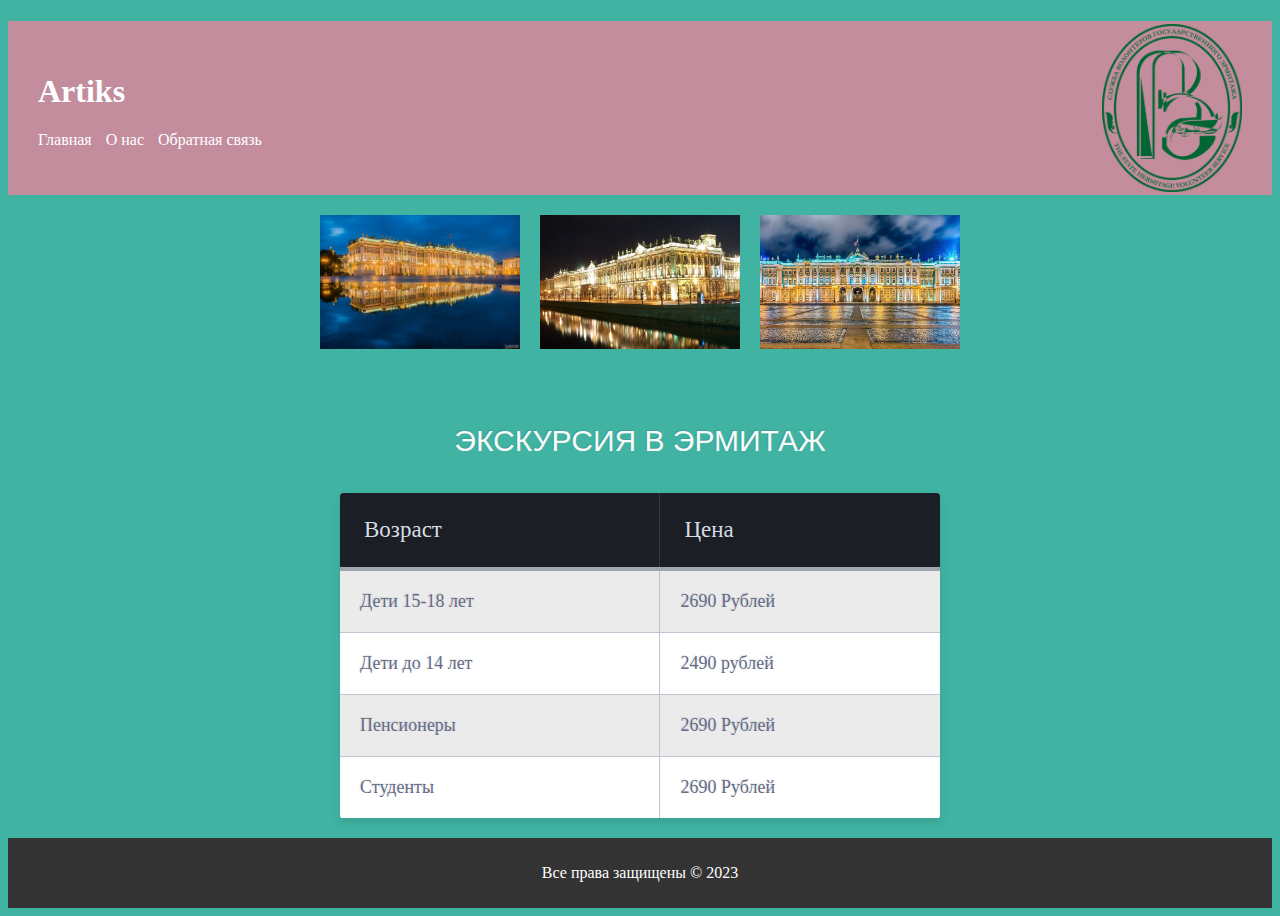
<file: index.html>
<!DOCTYPE html>
<html lang="en">
<head>
    <meta charset="UTF-8">
    <meta http-equiv="X-UA-Compatible" content="IE=edge">
    <meta name="viewport" content="width=device-width, initial-scale=1.0">
    <link rel="stylesheet" href="styles/styles1.css">
    <title>Экскурсия в Эрмитаж</title>
    <link rel = "icon" href = "images/LogoБольшой.png" type = "image/x-icon"> 
</head>
<body>
    <h1 style = "color:green;"> 
    </h1> 
    <header>
        <h1>Artiks</h1>
        <nav>
            <ul> 
                <div id="header">
                    <img id="cross" src="images/LogoБольшой.png">
                </div>
                <li><a href="index.html">Главная</a></li>
                <li><a href="str2.html">О нас</a></li>
                <li><a href="str3.html">Обратная связь</a></li>
            </ul>
        </nav>
    </header>
    <section>
        <div class="image-container">
            <img src="images/1650576284_4-sportishka-com-p-ermitazh-piter-krasivo-foto-4.jpg" alt="Картинка 1">
            <img src="images/1663130679_19-mykaleidoscope-ru-p-ermitazh-piter-dostoprimechatelnosti-19.jpg" alt="Картинка 2">
            <img src="images/1663130685_11-mykaleidoscope-ru-p-ermitazh-piter-dostoprimechatelnosti-11.jpg" alt="Картинка 3">
          </div>
    </section>
        <section>
            <div class="table-title">
                <h3>ЭКСКУРСИЯ B ЭРМИТАЖ</h3>
                </div>
                <table class="table-fill">
                <thead>
                <tr>
                <th class="text-left">Возраст</th>
                <th class="text-left">Цена</th>
                </tr>
                </thead>
                <tbody class="table-hover">
                <tr>
                <td class="text-left">Дети 15-18 лет</td>
                <td class="text-left">2690 Рублей</td>
                </tr>
                <tr>
                <td class="text-left">Дети до 14 лет</td>
                <td class="text-left">2490 рублей</td>
                </tr>
                <tr>
                <td class="text-left">Пенсионеры</td>
                <td class="text-left">2690 Рублей</td>
                </tr>
                <tr>
                <td class="text-left">Студенты</td>
                <td class="text-left">2690 Рублей</td>
                </tr>
                </tbody>
                </table>
        </section>
            <footer>
                <p>Все права защищены &copy; 2023</p>
            </footer>
</body>
</html>
</file>
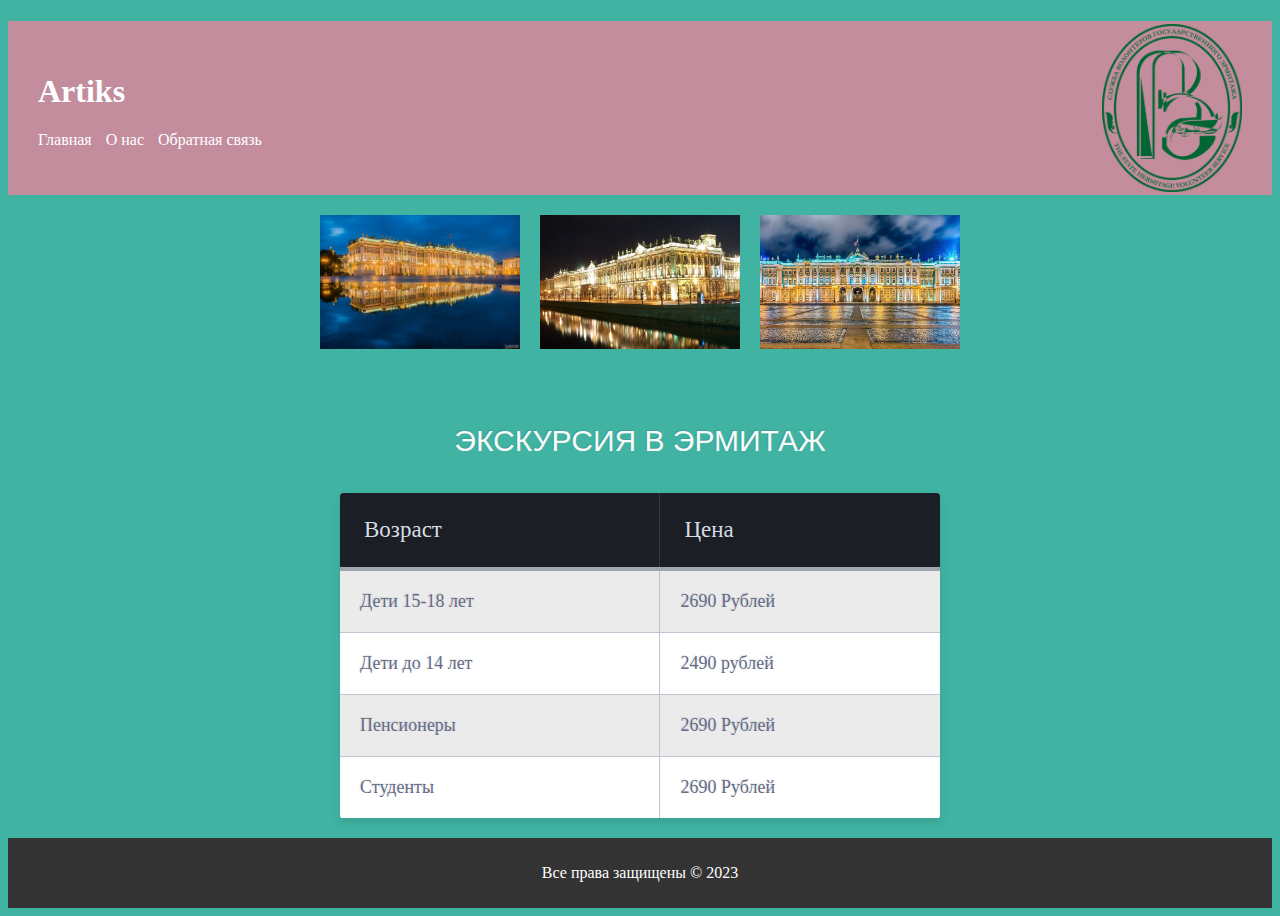
<file: str1.html>
<!DOCTYPE html>
<html lang="en">
<head>
    <meta charset="UTF-8">
    <meta http-equiv="X-UA-Compatible" content="IE=edge">
    <meta name="viewport" content="width=device-width, initial-scale=1.0">
    <link rel="stylesheet" href="styles/styles1.css">
    <title>Экскурсия в Эрмитаж</title>
    <link rel = "icon" href = "images/LogoБольшой.png" type = "image/x-icon"> 
</head>
<body>
    <h1 style = "color:green;"> 
    </h1> 
    <header>
        <h1>Artiks</h1>
        <nav>
            <ul> 
                <div id="header">
                    <img id="cross" src="images/LogoБольшой.png">
                </div>
                <li><a href="str1.html">Главная</a></li>
                <li><a href="str2.html">О нас</a></li>
                <li><a href="str3.html">Обратная связь</a></li>
            </ul>
        </nav>
    </header>
    <section>
        <div class="image-container">
            <img src="images/1650576284_4-sportishka-com-p-ermitazh-piter-krasivo-foto-4.jpg" alt="Картинка 1">
            <img src="images/1663130679_19-mykaleidoscope-ru-p-ermitazh-piter-dostoprimechatelnosti-19.jpg" alt="Картинка 2">
            <img src="images/1663130685_11-mykaleidoscope-ru-p-ermitazh-piter-dostoprimechatelnosti-11.jpg" alt="Картинка 3">
          </div>
    </section>
        <section>
            <div class="table-title">
                <h3>ЭКСКУРСИЯ B ЭРМИТАЖ</h3>
                </div>
                <table class="table-fill">
                <thead>
                <tr>
                <th class="text-left">Возраст</th>
                <th class="text-left">Цена</th>
                </tr>
                </thead>
                <tbody class="table-hover">
                <tr>
                <td class="text-left">Дети 15-18 лет</td>
                <td class="text-left">2690 Рублей</td>
                </tr>
                <tr>
                <td class="text-left">Дети до 14 лет</td>
                <td class="text-left">2490 рублей</td>
                </tr>
                <tr>
                <td class="text-left">Пенсионеры</td>
                <td class="text-left">2690 Рублей</td>
                </tr>
                <tr>
                <td class="text-left">Студенты</td>
                <td class="text-left">2690 Рублей</td>
                </tr>
                </tbody>
                </table>
        </section>
            <footer>
                <p>Все права защищены &copy; 2023</p>
            </footer>
</body>
</html>
</file>
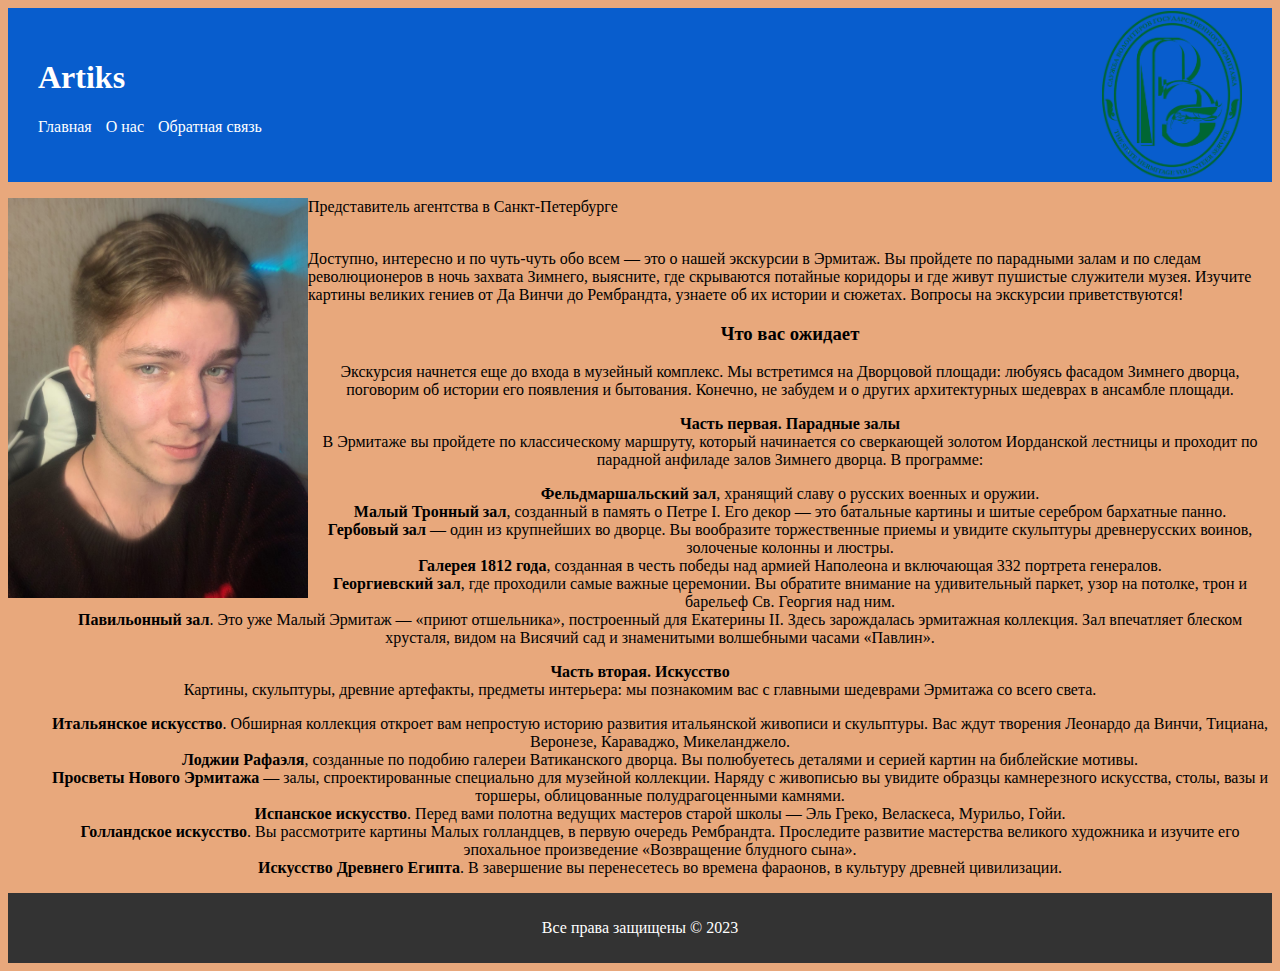
<file: str2.html>
<!DOCTYPE html>
<html lang="en">
<head>
    <meta charset="UTF-8">
    <meta http-equiv="X-UA-Compatible" content="IE=edge">
    <meta name="viewport" content="width=device-width, initial-scale=1.0">
    <link rel="stylesheet" href="styles/styles2.css">
    <title>О нас</title>
</head>
<body>
    <header>
        <h1>Artiks</h1>
        <nav>
            <ul> 
                <div id="header">
                    <img id="cross" src="images/LogoБольшой.png">
                </div>
                <li><a href="index.html">Главная</a></li>
                <li><a href="str2.html">О нас</a></li>
                <li><a href="str3.html">Обратная связь</a></li>
            </ul>
        </nav>
    </header>
    <section><p><img src="images/rH5HOWlEnPo.jpg" width="300px" height="auto" align="left" />Представитель агентства в Санкт-Петербурге</p>
        <br>Доступно, интересно и по чуть-чуть обо всем — это о нашей экскурсии в Эрмитаж. Вы пройдете по парадными залам и по следам революционеров в ночь захвата Зимнего, выясните, где скрываются потайные коридоры и где живут пушистые служители музея. Изучите картины великих гениев от Да Винчи до Рембрандта, узнаете об их истории и сюжетах. Вопросы на экскурсии приветствуются!<br>
    </section>
        
        <div class="textop"><h3>Что вас ожидает</h3>

            <p>Экскурсия начнется еще до входа в музейный комплекс. Мы встретимся на Дворцовой площади: любуясь фасадом Зимнего дворца, поговорим об истории его появления и бытования. Конечно, не забудем и о других архитектурных шедеврах в ансамбле площади.</p>
        
            <p><strong>Часть первая. Парадные залы</strong><br>
        В Эрмитаже вы пройдете по классическому маршруту, который начинается со сверкающей золотом Иорданской лестницы и проходит по парадной анфиладе залов Зимнего дворца. В программе:
            </p><ul>
                <li><strong>Фельдмаршальский зал</strong>, хранящий славу о русских военных и оружии.</li>
                <li><strong>Малый Тронный зал</strong>, созданный в память о Петре I. Его декор — это батальные картины и шитые серебром бархатные панно.</li>
                <li><strong>Гербовый зал</strong> — один из крупнейших во дворце. Вы вообразите торжественные приемы и увидите скульптуры древнерусских воинов, золоченые колонны и люстры.</li>
                <li><strong>Галерея 1812 года</strong>, созданная в честь победы над армией Наполеона и включающая 332 портрета генералов.</li>
                <li><strong>Георгиевский зал</strong>, где проходили самые важные церемонии. Вы обратите внимание на удивительный паркет, узор на потолке, трон и барельеф Св. Георгия над ним.</li>
                <li><strong>Павильонный зал</strong>. Это уже Малый Эрмитаж — «приют отшельника», построенный для Екатерины II. Здесь зарождалась эрмитажная коллекция. Зал впечатляет блеском хрусталя, видом на Висячий сад и знаменитыми волшебными часами «Павлин».</li>
            </ul>
        
            <p><strong>Часть вторая. Искусство</strong><br>
        Картины, скульптуры, древние артефакты, предметы интерьера: мы познакомим вас с главными шедеврами Эрмитажа со всего света.
            </p><ul>
                <li><strong>Итальянское искусство</strong>. Обширная коллекция откроет вам непростую историю развития итальянской живописи и скульптуры. Вас ждут творения Леонардо да Винчи, Тициана, Веронезе, Караваджо, Микеланджело.</li>
                <li><strong>Лоджии Рафаэля</strong>, созданные по подобию галереи Ватиканского дворца. Вы полюбуетесь деталями и серией картин на библейские мотивы.</li>
                <li><strong>Просветы Нового Эрмитажа</strong> — залы, спроектированные специально для музейной коллекции. Наряду с живописью вы увидите образцы камнерезного искусства, столы, вазы и торшеры, облицованные полудрагоценными камнями.</li>
                <li><strong>Испанское искусство</strong>. Перед вами полотна ведущих мастеров старой школы — Эль Греко, Веласкеса, Мурильо, Гойи.</li>
                <li><strong>Голландское искусство</strong>. Вы рассмотрите картины Малых голландцев, в первую очередь Рембрандта. Проследите развитие мастерства великого художника и изучите его эпохальное произведение «Возвращение блудного сына».</li>
                <li><strong>Искусство Древнего Египта</strong>. В завершение вы перенесетесь во времена фараонов, в культуру древней цивилизации.</li>
            </ul></div>
            <footer>
                <p>Все права защищены &copy; 2023</p>
            </footer>
    </body>
</html>
</file>
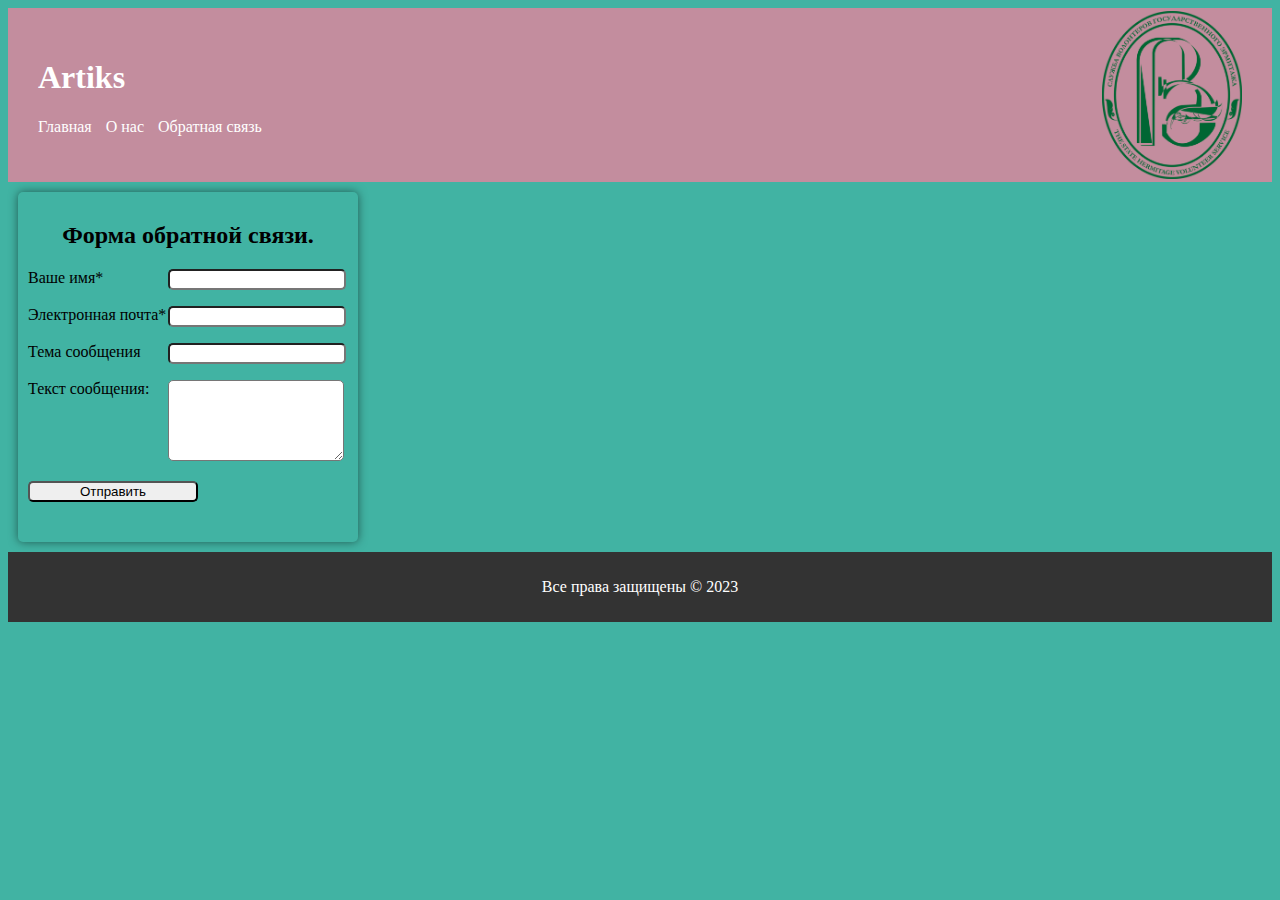
<file: str3.html>
<!DOCTYPE html>
<html lang="en">
<head>
    <meta charset="UTF-8">
    <meta http-equiv="X-UA-Compatible" content="IE=edge">
    <meta name="viewport" content="width=device-width, initial-scale=1.0">
    <link rel="stylesheet" href="styles/styles3.css">
    <title>Форма обратной связи</title>
</head>
<body>
    <header>
        <h1>Artiks</h1>
        <nav>
            <ul> 
              <div id="header">
                <img id="cross" src="images/LogoБольшой.png">
            </div>
                <li><a href="index.html">Главная</a></li>
                <li><a href="str2.html">О нас</a></li>
                <li><a href="str3.html">Обратная связь</a></li>
            </ul>
        </nav>
    </header>
    <form name="form" method="post" id="form_message">
      <h2>Форма обратной связи.</h2>
      <p> <div class="titles">Ваше имя*</div> <input class="input" name="name" type="text"/> </p>
      <p> <div class="titles">Электронная почта*</div> <input class="input" name="email" type="text"/> </p>
      <p> <div class="titles">Тема сообщения</div> <input class="input" name="subjects" type="text"/> </p>
      <p> <div class="titles">Текст сообщения:</div><textarea name="message" cols="22" rows="5" /></textarea></p>
      <title>Форма</title>
      <script>
          function showMessage() {
              alert("Данные записаны");
          }
      </script>
  </head>
  <body>
      <form>
          <input type="submit" value="Отправить" onclick="showMessage()">
      </form>
    </form>
            <footer>
                <p>Все права защищены &copy; 2023</p>
            </footer>
        </body>
</html>
</file>
<file: styles/styles1.css>
body {
  background:  #41b3a3;
}
header {
    background-color: #c38d9e;
    color: white;
    padding: 30px;
}
nav ul {
    list-style-type: none;
    padding: 0;
}
nav ul li {
    display: inline;
    margin-right: 10px;
}

nav ul li a {
    text-decoration: none;
    color: #fff;
}
section {
    padding: 20px;
}


div.table-title {
   display: block;
  margin: auto;
  max-width: 600px;
  padding:5px;
  width: 100%;
}

.table-title h3 {
   color: #fafafa;
   font-size: 30px;
   font-weight: 400;
   font-style:normal;
   font-family: "Roboto", helvetica, arial, sans-serif;
   text-shadow: -1px -1px 1px rgba(0, 0, 0, 0.1);
   text-transform:uppercase;
   text-align: center;
}



.table-fill {
  background: white;
  border-radius:3px;
  border-collapse: collapse;
  height: 320px;
  margin: auto;
  max-width: 600px;
  padding:5px;
  width: 100%;
  box-shadow: 0 5px 10px rgba(0, 0, 0, 0.1);
  animation: float 5s infinite;
}
 
th {
  color:#D5DDE5;;
  background:#1b1e24;
  border-bottom:4px solid #9ea7af;
  border-right: 1px solid #343a45;
  font-size:23px;
  font-weight: 100;
  padding:24px;
  text-align:left;
  text-shadow: 0 1px 1px rgba(0, 0, 0, 0.1);
  vertical-align:middle;
}

th:first-child {
  border-top-left-radius:3px;
}
 
th:last-child {
  border-top-right-radius:3px;
  border-right:none;
}
  
tr {
  border-top: 1px solid #C1C3D1;
  border-bottom: 1px solid #C1C3D1;
  color:#666B85;
  font-size:16px;
  font-weight:normal;
  text-shadow: 0 1px 1px rgba(256, 256, 256, 0.1);
}
 
tr:hover td {
  background:#4E5066;
  color:#FFFFFF;
  border-top: 1px solid #22262e;
}
 
tr:first-child {
  border-top:none;
}

tr:last-child {
  border-bottom:none;
}
 
tr:nth-child(odd) td {
  background:#EBEBEB;
}
 
tr:nth-child(odd):hover td {
  background:#4E5066;
}

tr:last-child td:first-child {
  border-bottom-left-radius:3px;
}
 
tr:last-child td:last-child {
  border-bottom-right-radius:3px;
}
 
td {
  background:#FFFFFF;
  padding:20px;
  text-align:left;
  vertical-align:middle;
  font-weight:300;
  font-size:18px;
  text-shadow: -1px -1px 1px rgba(0, 0, 0, 0.1);
  border-right: 1px solid #C1C3D1;
}

td:last-child {
  border-right: 0px;
}

th.text-left {
  text-align: left;
}

th.text-center {
  text-align: center;
}

th.text-right {
  text-align: right;
}

td.text-left {
  text-align: left;
}

td.text-center {
  text-align: center;
}

td.text-right {
  text-align: right;
}

footer {
    background-color: #333;
    color: #fff;
    padding: 10px;
    text-align: center;
}
/* Стили для мобильных устройств */
@media (max-width: 480px) {
    header {
        text-align: center;
    }

    nav ul li {
        display: block;
        margin-bottom: 10px;
    }
}


@media (min-width: 481px) {
   
}
.round {
    border-radius: 100px; 
    border: 3px solid green; 
    box-shadow: 0 0 7px #666; 
   }
img { 
    width: 300px;
    height: auto;
}
section { 
   color: white;

}

.aligncenter{
    text-align: center;
}

.image-container {
  display: flex;
  justify-content: center;
}
.image-container img {
  margin: 0 10px; 
  width: 200px; 
  height: auto; 
}
  
  #cross{
  float: right;
  margin-top: -107px;
  right: -176px;
  width: 140px;
  }
</file>
<file: styles/styles2.css>
body {
    background:  #e8a87c;
  }
  header {
      background-color: #085DCD;
      color: white;
      padding: 30px;
  }
  nav ul {
    list-style-type: none;
    padding: 0;
}
nav ul li {
    display: inline;
    margin-right: 10px;
}
nav ul li a {
    text-decoration: none;
    color: #fff;
}
section {
    color: black;
}
.textop {
    text-align: center;
}
li {
    list-style-type: none;
    /* Убираем маркеры */
  }
  /* Стили для мобильных устройств */
@media (max-width: 480px) {
    header {
        text-align: center;
    }

    nav ul li {
        display: block;
        margin-bottom: 10px;
    }
}

@media (min-width: 481px) {
  
}
footer {
    background-color: #333;
    color: #fff;
    padding: 10px;
    text-align: center;
}

#cross{
    float: right;
    margin-top: -107px;
    right: -176px;
    width: 140px;
    }
</file>
<file: styles/styles3.css>
body {
    background:  #41b3a3;
  }
  header {
      background-color: #c38d9e;
      color: white;
      padding: 30px;
  }
  nav ul {
      list-style-type: none;
      padding: 0;
  }
  nav ul li {
      display: inline;
      margin-right: 10px;
  }
  
  nav ul li a {
      text-decoration: none;
      color: #fff;
  }
  footer {
    background-color: #333;
    color: #fff;
    padding: 10px;
    text-align: center;
}
#cross{
    float: right;
    margin-top: -107px;
    right: -176px;
    width: 140px;
    }

    .titles{
        width: 140px;
        float: left;
    }
    
    #form_message{
        box-shadow: 0 0 10px rgba(0,0,0,0.5);
        border-radius: 5px;
        margin:10px;
        padding: 10px;
        width: 320px;
        height:330px;
    }
    
    #form_message input,textarea{
        border-radius: 5px;
        width: 170px;
    }
    
    #submit{
        height: 50px;
        float: right;
    }
    
    #form_message h2{
        text-align: center;
    }
</file>
